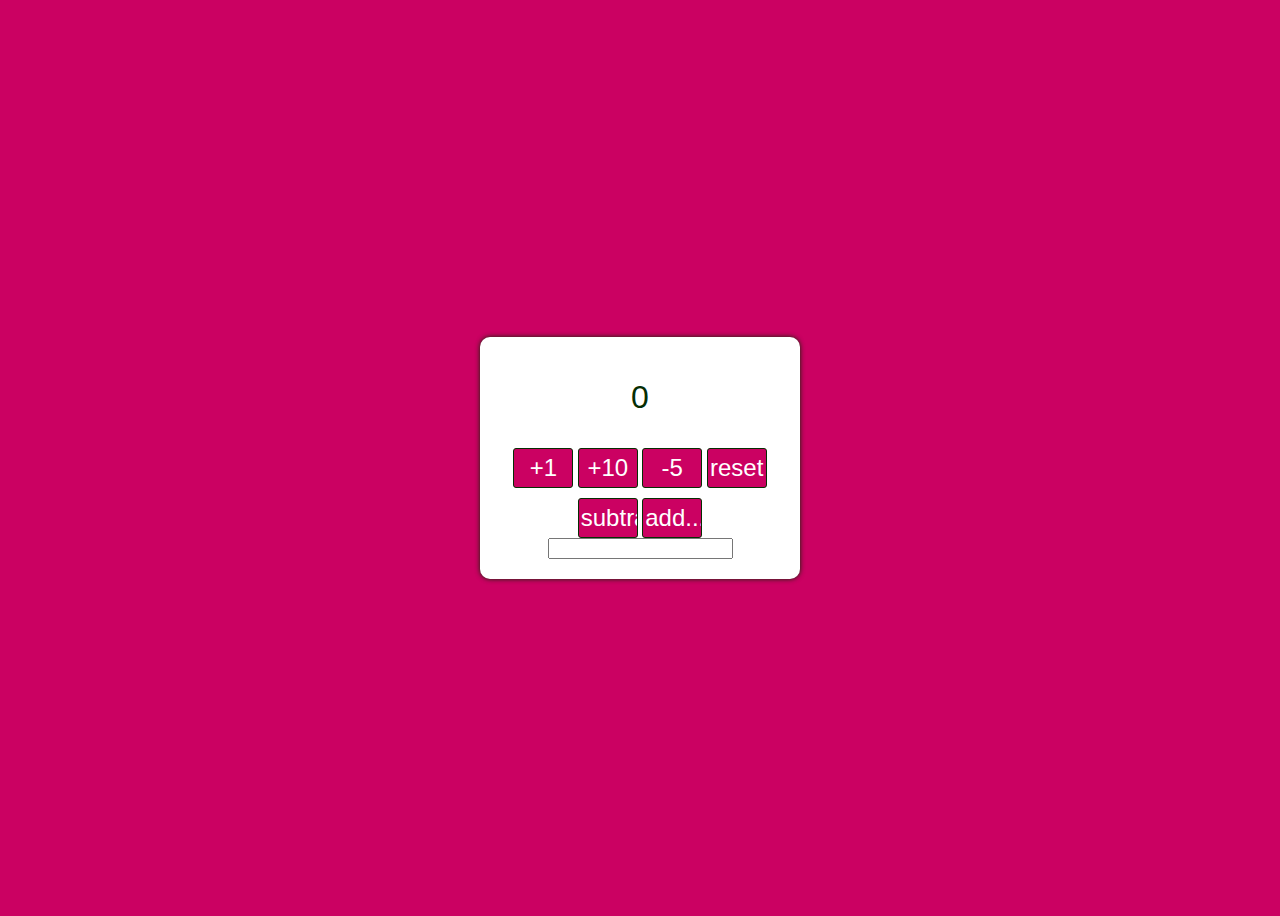
<file: js-counter/index.html>
<!DOCTYPE html>

<html lang="en">
    <head>
        <meta charset="utf-8" />
        <meta
            name="viewport"
            content="width=device-width, initial-scale=1, shrink-to-fit=no"
        />
        <title>Counter</title>
        <link rel="stylesheet" href="styles.css" />
    </head>

    <body>
        <div id="wrapper">
            <p id="number">0</p>
            <div id="button-wrapper">
                <input type="button" value="+1" id="addition" onclick="add(1)"/>
                <input type="button" value="+10" id="addition" onclick="add(10)"/>
                <input type="button" value="-5" id="subtraction" onclick="subtract(5)"/>
                <input type="button" value="reset" id="reset" onclick="reset()"/>
            </div>
                <div id="button-wrapper">
                    <input type="button" value="subtract..." id="subtraction" onclick="subtractby()"/>
                    <input type="button" value="add..." id="addition" onclick="addby()"/>
                    <br />
                    <input type="text" name="increment" id="usernum" />
                </div>
        </div>
        <script src="script.js"></script>
    </body>
</html>
</file>
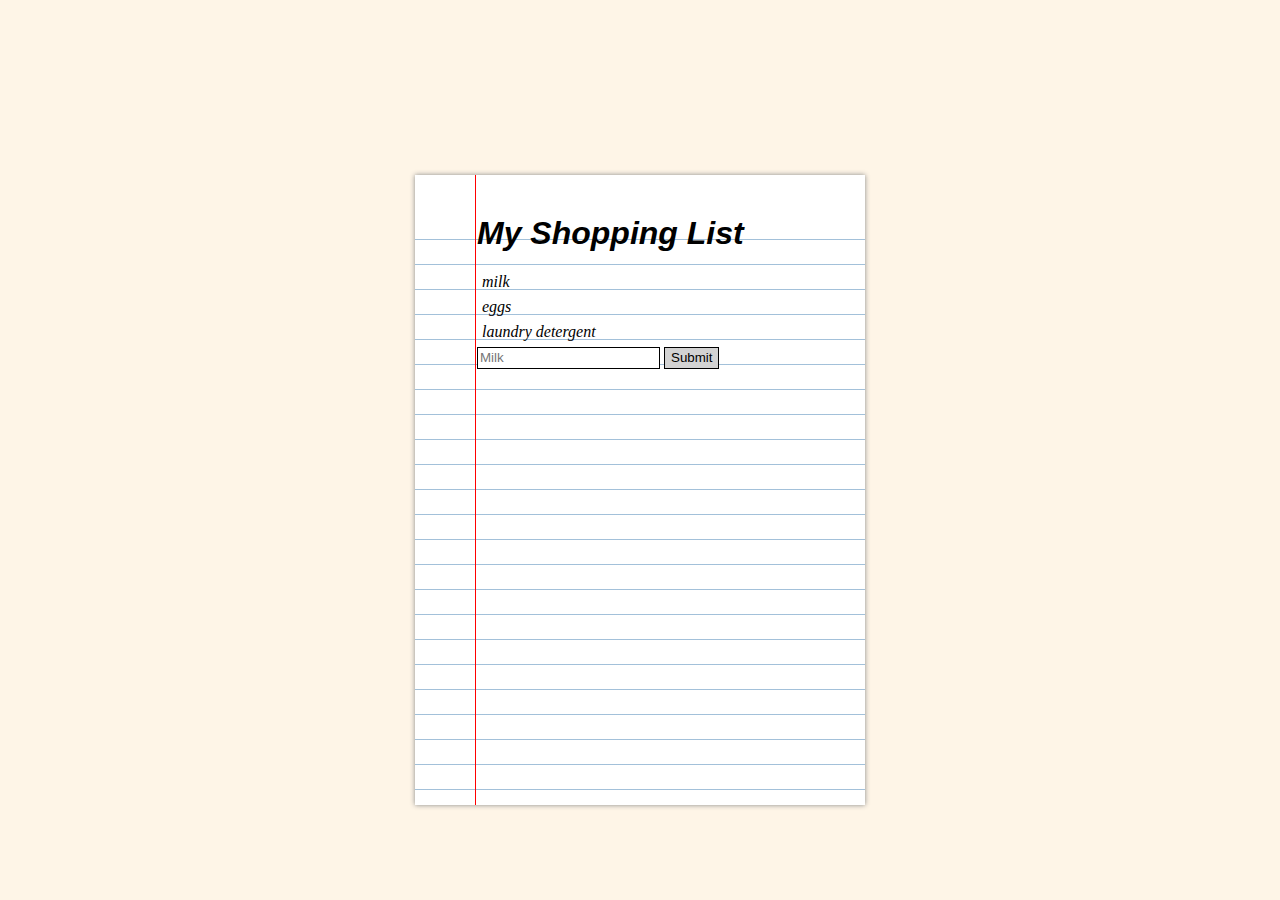
<file: shopping-list/index.html>
<!DOCTYPE html>

<html lang="en">
    <head>
        <meta charset="utf-8" />
        <meta
            name="viewport"
            content="width=device-width, initial-scale=1, shrink-to-fit=no"
        />
        <title>Shopping List</title>
        <link rel="stylesheet" href="styles.css" />
    </head>

    <body>
        <div id="paper">
            <div id="content-area">
                <h1>My Shopping List</h1>
                <ul id="shopping-list-items"></ul>
                <div id="inputs">
                    <div id="new-item-input">
                        <input
                            id="new-item-text"
                            type="text"
                            placeholder="Milk"
                        />
                        <input
                            id="new-item-button"
                            type="button"
                            value="Submit" 
                            onclick="addItem()"
                        />
                    </div>
                </div>
            </div>
        </div>
        <script src="script.js"></script>
    </body>
</html>
</file>
<file: js-counter/styles.css>
body {
    background-color: #cb0162;
    font-family: sans-serif;
    color: #062e03;
    text-align: center;
    height: 100vh;
    display: flex;
    justify-content: center;
    align-items: center;
    flex-direction: column;
}

#wrapper {
    width: 300px;
    padding: 10px;
    background-color: #fff;
    border-radius: 10px;
    box-shadow: 0px 0px 5px #062e03;
}

#wrapper p {
    font-size: 2rem;
}

#button-wrapper {
    margin-bottom: 10px;
}

input[type="button"] {
    border: 1px solid #062e03;
    background-color: #cb0162;
    color: #fff;
    border-radius: 3px;
    padding: 2px;
    font-size: 1.5rem;
    width: 60px;
    height: 40px;
}

input[type="button"]:hover {
    box-shadow: 0px 0px 5px #062e03;
}

input[type="number"] {
    font-size: 2em;
    width: 30%;
}
</file>
<file: shopping-list/styles.css>
body {
    background-color: #fef5e7;
    font-family: serif;
    margin: 10px;
}

h1 {
    font-family: sans-serif;
}

#paper {
    position: absolute;
    height: 600px;
    width: 450px;
    margin: -275px -225px;
    left: 50%;
    top: 50%;
    background-color: #fff;
    color: #000;
    box-shadow: 0px 0px 5px 0px #888;
    padding-bottom: 30px;
}

#paper::before {
    content: "";
    position: absolute;
    height: 100%;
    left: 60px;
    width: 1px;
    background-color: red;
}

#content-area {
    margin-top: 40px;
    width: 100%;
    height: 580px;
    background-image: repeating-linear-gradient(
        white 0px,
        white 24px,
        steelblue 25px
    );
}

h1 {
    margin-bottom: 17px;
}

h1,
ul {
    margin-left: 62px;
    font-style: italic;
}

ul {
    padding-left: 0;
    line-height: 25px;
    margin-bottom: 0;
}

li {
    list-style: none;
    padding-left: 5px;
}

#inputs {
    margin: 0px 0 0 62px;
    line-height: 25px;
}

input {
    border: 1px solid #000;
}

input[type="text"] {
    height: 18px;
}

input[type="button"] {
    height: 22px;
    background-color: lightgray;
}

input[type="button"]:hover {
    box-shadow: 0px 0px 3px grey;
}
</file>
